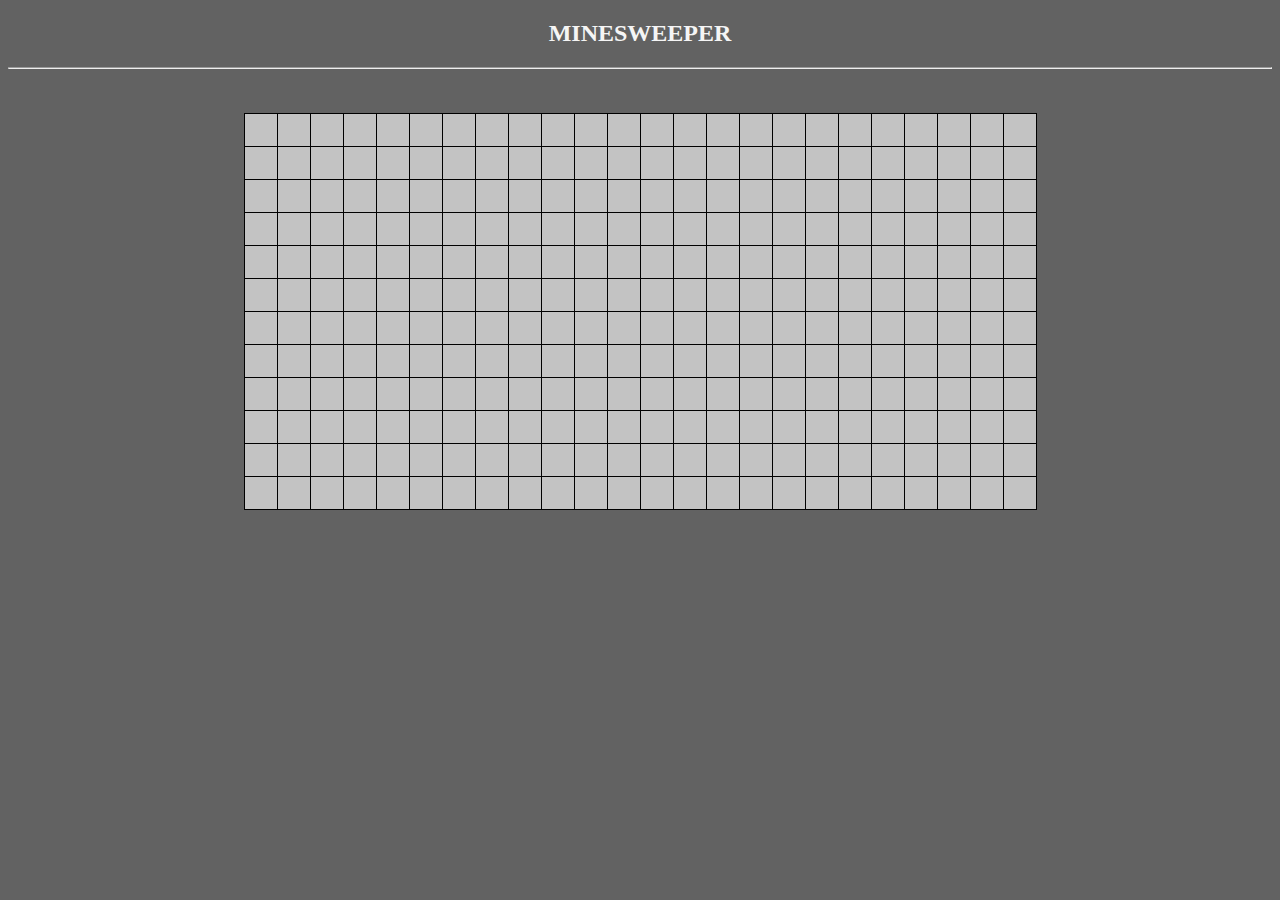
<file: index.html>
<!DOCTYPE html>
<html>
  <head>
    <title>Minesweeper</title>
    <meta charset="UTF-8">
    <link rel="stylesheet" href="index.css" type="text/css">
    <script type="text/javascript" src="./index.js"></script>
  </head>
  <body>
      <div id="box">
         <h2>MINESWEEPER</h2><hr><br><br>
            <div id="field"></div>
            <br>
          <div id="lost" style="display: none;">
            <h3>It blew you! Didn't it?😊</h3>
            <button id="new-game-button" type="button" onclick="reload()">Start Again</button>
          </div>         
      </div>
  </body>
</html>
</file>
<file: index.css>
body{
    background-color: rgb(98, 98, 98);
}

h2, h3{
    color: whitesmoke;
}

#box {
    text-align: center;
}

#field table {
    border-collapse: collapse;
    font-size: 150%;
    font-family: san-serif;
    font-weight: bold;
    display: inline-block;
}

#field table td {
    background-color: rgb(195, 195, 195);
    width: 30px;
    min-width: 30px;
    height: 30px;
    min-height: 30px;
    border: 1px solid black;    
}

button {
    width: 100px;
    height: 30px;
    background-color:rgb(195, 195, 195);
    color: black;
    font-weight: bolder;
    border-radius: 20px 20px 20px 20px;
}
</file>
